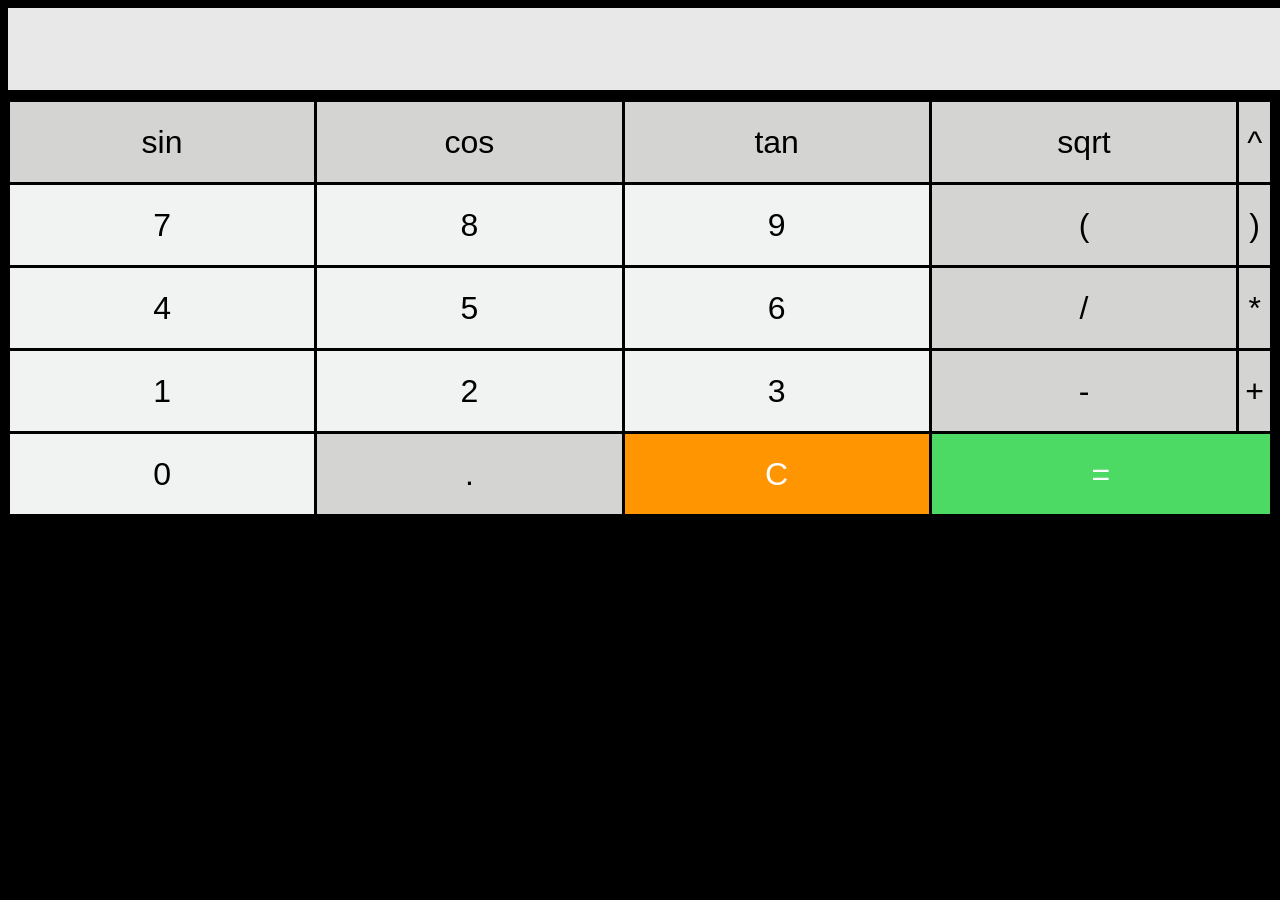
<file: Calculadora/index.html>
<!DOCTYPE html>
<html>
  <head>
    <title>Calculadora Científica</title>
  </head>
  <body>
    <input id="display" type="text" readonly>
    <table>
      <tr>
        <td><button class="func">sin</button></td>
        <td><button class="func">cos</button></td>
        <td><button class="func">tan</button></td>
        <td><button class="func">sqrt</button></td>
        <td><button class="func">^</button></td>
      </tr>
      <tr>
        <td><button class="num">7</button></td>
        <td><button class="num">8</button></td>
        <td><button class="num">9</button></td>
        <td><button class="func">(</button></td>
        <td><button class="func">)</button></td>
      </tr>
      <tr>
        <td><button class="num">4</button></td>
        <td><button class="num">5</button></td>
        <td><button class="num">6</button></td>
        <td><button class="func">/</button></td>
        <td><button class="func">*</button></td>
      </tr>
      <tr>
        <td><button class="num">1</button></td>
        <td><button class="num">2</button></td>
        <td><button class="num">3</button></td>
        <td><button class="func">-</button></td>
        <td><button class="func">+</button></td>
      </tr>
      <tr>
        <td><button class="num">0</button></td>
        <td><button class="func">.</button></td>
        <td><button id="clear">C</button></td>
        <td colspan="2"><button id="equal">=</button></td>
      </tr>
    </table>
    <script src="calc.js"></script>
    <link href="style.css" rel="stylesheet" />
  </body>
</html>
</file>
<file: Calculadora/style.css>
body {
    font-family: Helvetica Neue, Helvetica, Arial, sans-serif;
    background-color: #000000;
  }
  
  #display {
    width: 100%;
    height: 80px;
    font-size: 48px;
    text-align: right;
    padding-right: 20px;
    margin-bottom: 10px;
    background-color: #E8E8E8;
    color: #000000;
    border: none;
  }
  
  table {
    width: 100%;
    border-collapse: separate;
    border-spacing: 1px;
  }
  
  td {
    width: 25%;
    height: 80px;
    text-align: center;
    border: none;
  }
  
  td button {
    width: 100%;
    height: 100%;
    font-size: 32px;
    background-color: #F1F2F2;
    border: none;
    outline: none;
    color: #000000;
  }
  
  td button:hover {
    background-color: #D1D1D1;
  }
  
  #clear, #equal {
    background-color: #FF9500;
    color: #FFFFFF;
  }
  
  #clear:hover, #equal:hover {
    background-color: #FFA16A;
  }
  
  .func {
    background-color: #D4D4D2;
  }
  
  .func:hover {
    background-color: #C2C2C0;
  }
  
  .op {
    background-color: #F5923B;
    color: #FFFFFF;
  }
  
  .op:hover {
    background-color: #E78029;
  }
  
  #equal {
    background-color: #4CD964;
    color: #FFFFFF;
  }
  
  #equal:hover {
    background-color: #43AF4E;
  }
</file>
